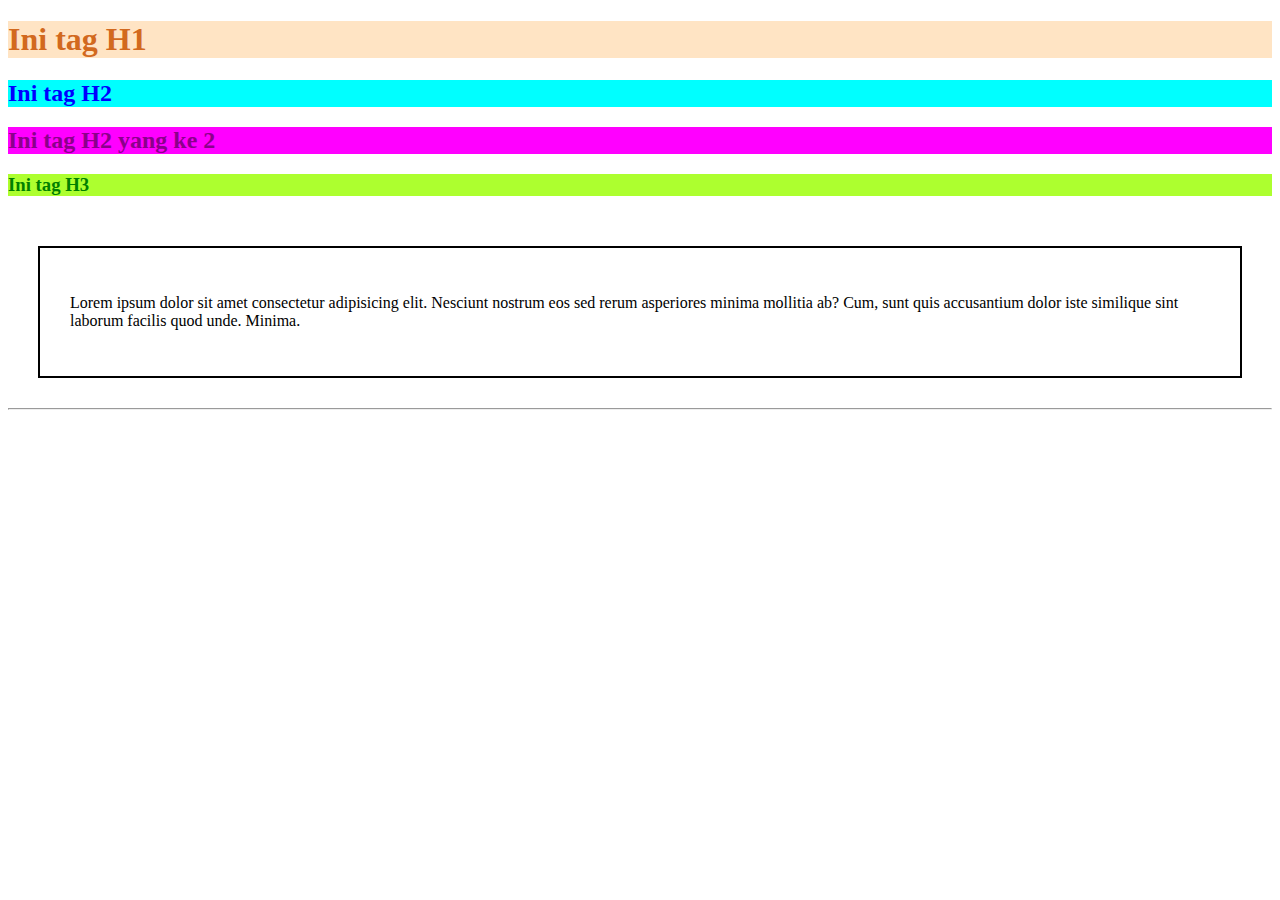
<file: Pertemuan2_CSS/index.html>
<!DOCTYPE html>
<html lang="en">
<head>
    <meta charset="UTF-8">
    <meta http-equiv="X-UA-Compatible" content="IE=edge">
    <meta name="viewport" content="width=device-width, initial-scale=1.0">
    <title>Pertemuan 2</title>
<link rel="stylesheet" href="style.css">
</head>
<style>
    h2{
        background-color:cyan ; color:blue
    }
</style>
<body>
    <h1 style="background-color:bisque; color:chocolate"> Ini tag H1 </h1>
    <h2>Ini tag H2</h2>
    <h2 class="header">Ini tag H2 yang ke 2</h2>
    <h3>Ini tag H3</h3>
    <div class="bebas">
        <p>Lorem ipsum dolor sit amet consectetur adipisicing elit. Nesciunt nostrum eos sed rerum asperiores minima mollitia ab? Cum, sunt quis accusantium dolor iste similique sint laborum facilis quod unde. Minima.</p>
    </div>
    <hr>
</body>
</html>
</file>
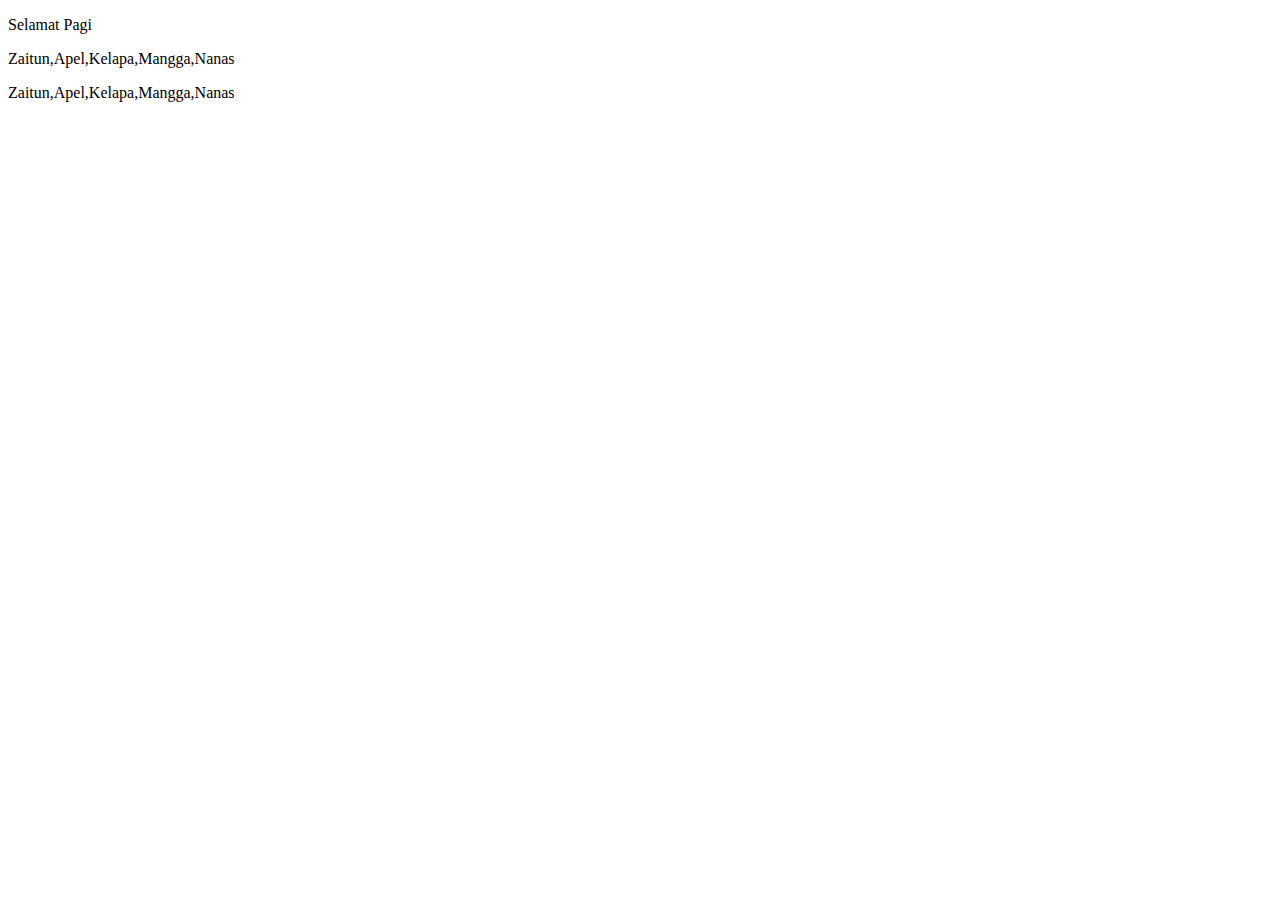
<file: Pertemuan4_JavaScript/index.html>
<!DOCTYPE html>
<html lang="en">
<head>
    <meta charset="UTF-8">
    <meta http-equiv="X-UA-Compatible" content="IE=edge">
    <meta name="viewport" content="width=device-width, initial-scale=1.0">
    <title>Document</title>
    <link rel="stylesheet" href="">
</head>
<body>
    <p id="demo"></p>
    <p id="Array"></p>
    <script>
        const time = new Date().getHours();
        let greeting;
        if(time<10){
            greeting = "Selamat Pagi";
        } else if(time <20 ){
            greeting = "Selamat Sore";
        } else {
            greeting = "Selamat Malam";
        }
        document.getElementById("demo").innerHTML=greeting;
        //let x,y,z;
        //x=5;
        //y=6;
        //z= "Hallo" + 10;
        //document.getElementById("demo").innerHTML=z;
        //document.write("Ini Javascript");
        //window.alert("Ini Javascript");
        //console.log("Ini Javascript console");
        const fruits=["Zaitun","Apel","Kelapa","Mangga","Nanas"];
        //fruits.sort();
        let text="";
        for(let i=0; i<fruits.length; i++){
            text+= fruits[i] + "<br>";
        }
        document.getElementById("Array").innerHTML=fruits;
        document.write(fruits);

    </script>
</body>
</html>
</file>
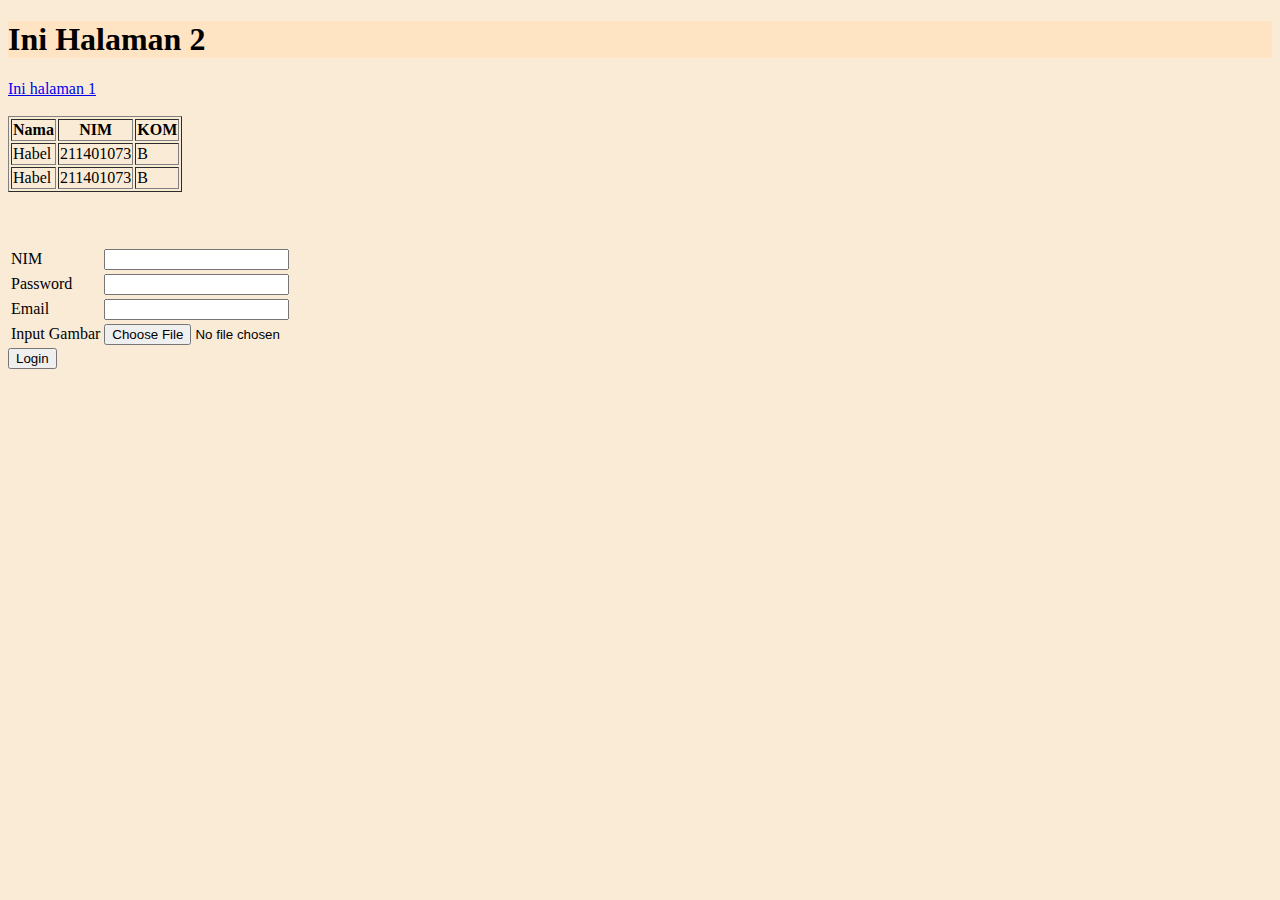
<file: Pertemuan1_HTML/halaman2.html>
<!DOCTYPE html>
<html lang="en">
<head>
    <meta charset="UTF-8">
    <meta http-equiv="X-UA-Compatible" content="IE=edge">
    <meta name="viewport" content="width=device-width, initial-scale=1.0">
    <title>Document</title>
</head>
<body style="background-color:antiquewhite">
    <h1 style="background-color:bisque"> Ini Halaman 2 </h1>
    <a href="belajar.html"> Ini halaman 1</a><br><br>
    <table border ="1">
        <tr>
            <th>Nama</th>
            <th>NIM</th>
            <th>KOM</th>
        </tr>
        <tr>
            <td>Habel</td>
            <td>211401073</td>
            <td>B</td>
        </tr>
        <tr>
            <td>Habel</td>
            <td>211401073</td>
            <td>B</td>
        </tr>
    </table>
    <table>
    <form action="">
        <tr>
            <td><label for="">NIM</label></td>
            <td><input type="text"></td>
        </tr>
        <tr>
            <td><label for="">Password</label></td>
            <td><input type="password"></td><br>
        </tr>
        <tr>
            <td><label for="">Email</label></td>
            <td><input type="mail"></td><br>
        </tr>
        <tr>
            <td><label for="">Input Gambar</label></td>
            <td><input type="File"></td><br>
        </tr>
    </table>
    <input type="submit" value="Login">
    </form>
</body>
</html>
</file>
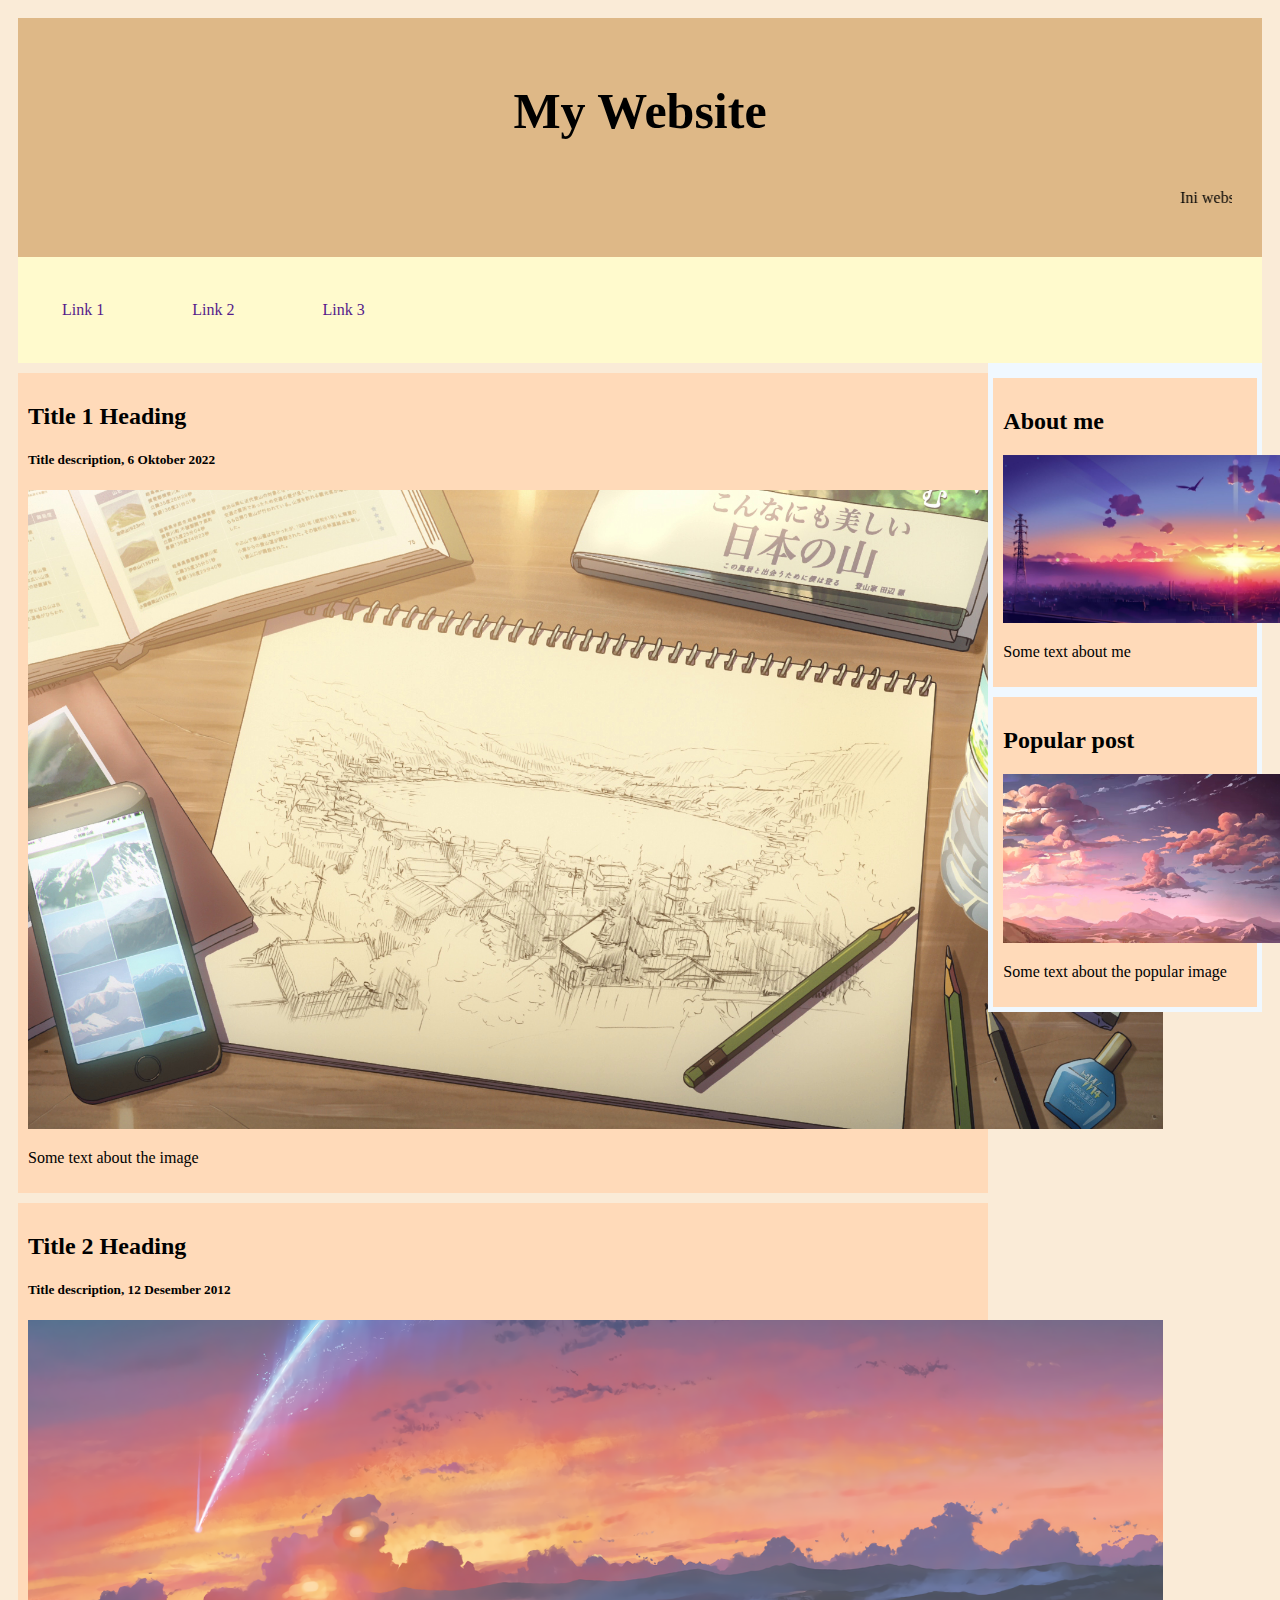
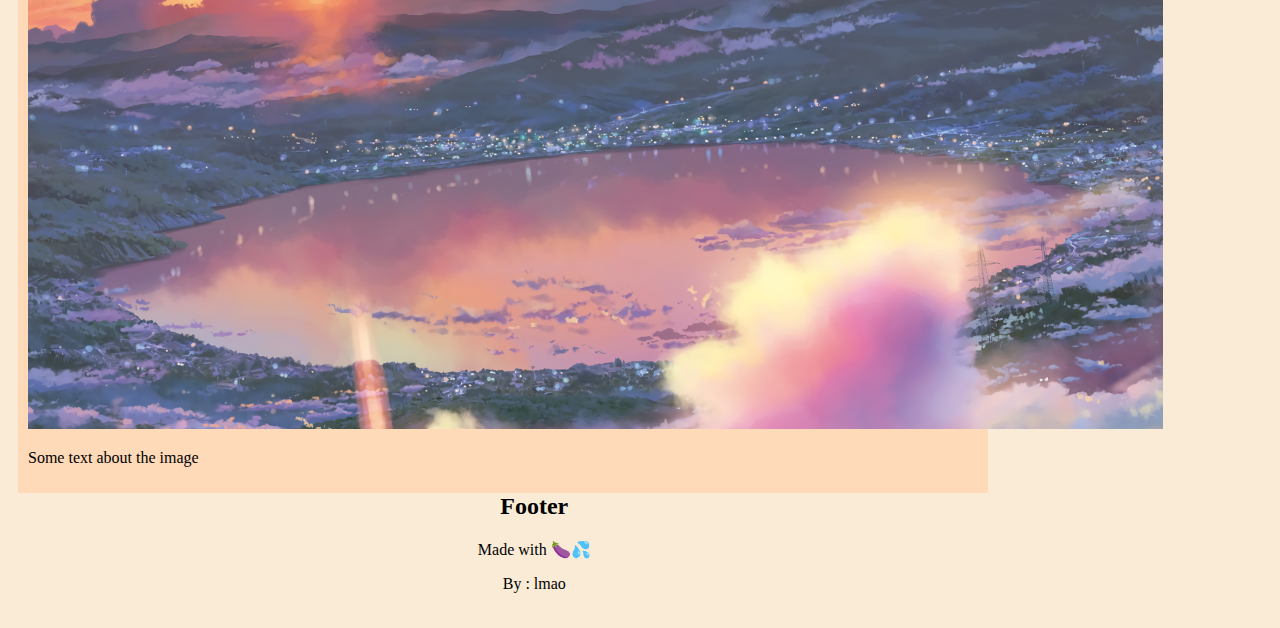
<file: Pertemuan2_CSS/blog.html>
<!DOCTYPE html>
<html lang="en">
<head>
    <meta charset="UTF-8">
    <meta http-equiv="X-UA-Compatible" content="IE=edge">
    <meta name="viewport" content="width=device-width, initial-scale=1.0">
    <title>Blog</title>
    <link rel="stylesheet" href="style_blog.css">
</head>
<body>
    <div class="header">
        <h1>My Website</h1>
        <marquee direction="left">
            <p>Ini website saya untuk latihan pemograman web</p>
        </marquee>
    </div>
    <div class="navigasi">
        <a href="">Link 1</a>
        <a href="">Link 2</a>
        <a href="">Link 3</a>
    </div>
    <div class="content">
        <div class="left-column">
            <div class="card">
                <h2>Title 1 Heading</h2>
                <h5>Title description, 6 Oktober 2022</h5>
                <div class="takeimage">
                    <img src="861613.jpg " alt="" width ="1135">
                </div>
                <p>Some text about the image</p>
            </div>
            <div class="card">
                <h2>Title 2 Heading</h2>
                <h5>Title description, 12 Desember 2012</h5>
                <div class="takeimage">
                    <img src="748076.png" alt="" width="1135">
                </div>
                <p>Some text about the image</p>
            </div>
        </div>
        <div class="right-column">
            <div class="card">
                <h2>About me</h2>
                <div class="takeimage">
                    <img src="1121621.jpg" alt="" width="300">
                </div>
                <p>Some text about me</p>
            </div>
            <div class="card">
                <h2>Popular post</h2>
                <div class="takeimage">
                    <img src="2249568.jpg" alt="" width="300">
                </div>
                <p>Some text about the popular image</p>
            </div>
        </div>
    <div class="footer">
        <h2>Footer</h2>
        <p>Made with &#x1F346;&#x1F4A6;</p>
        <p>By : lmao</p>
    </div>
</body>
</html>
</file>
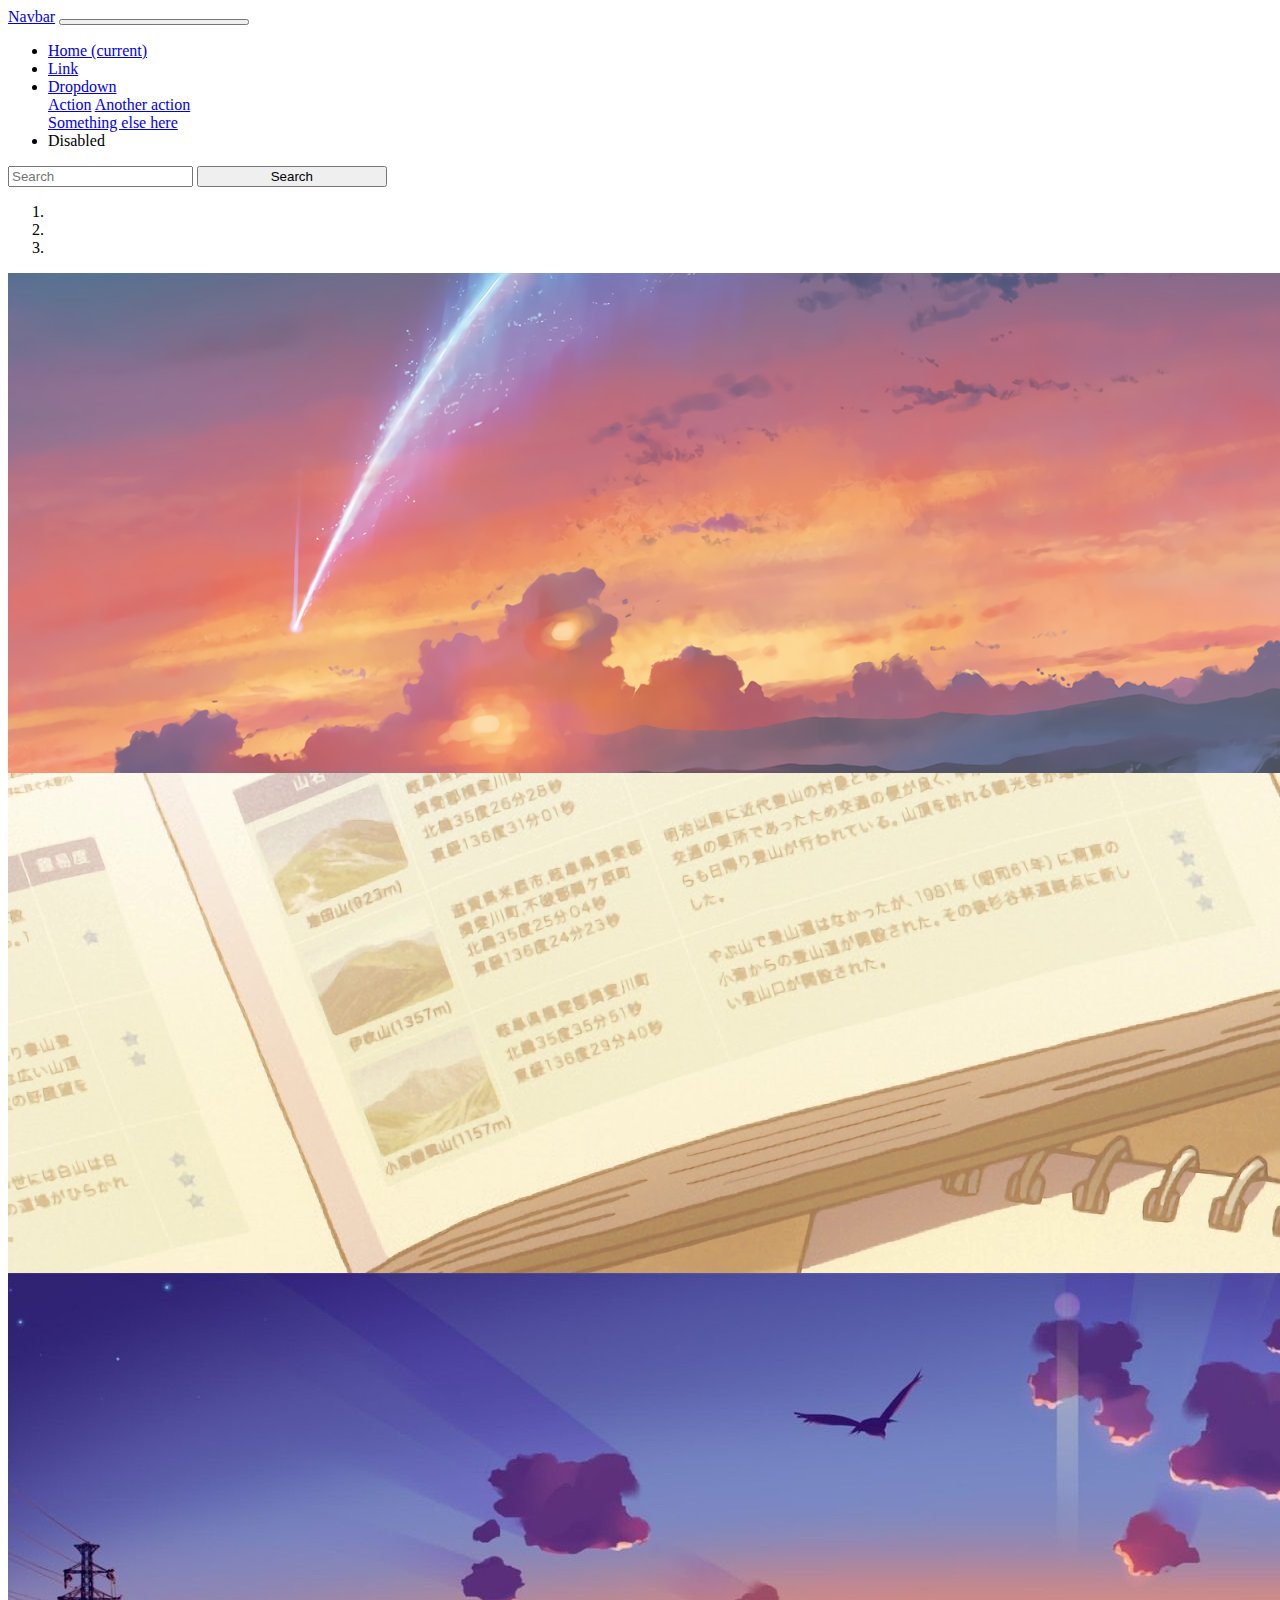
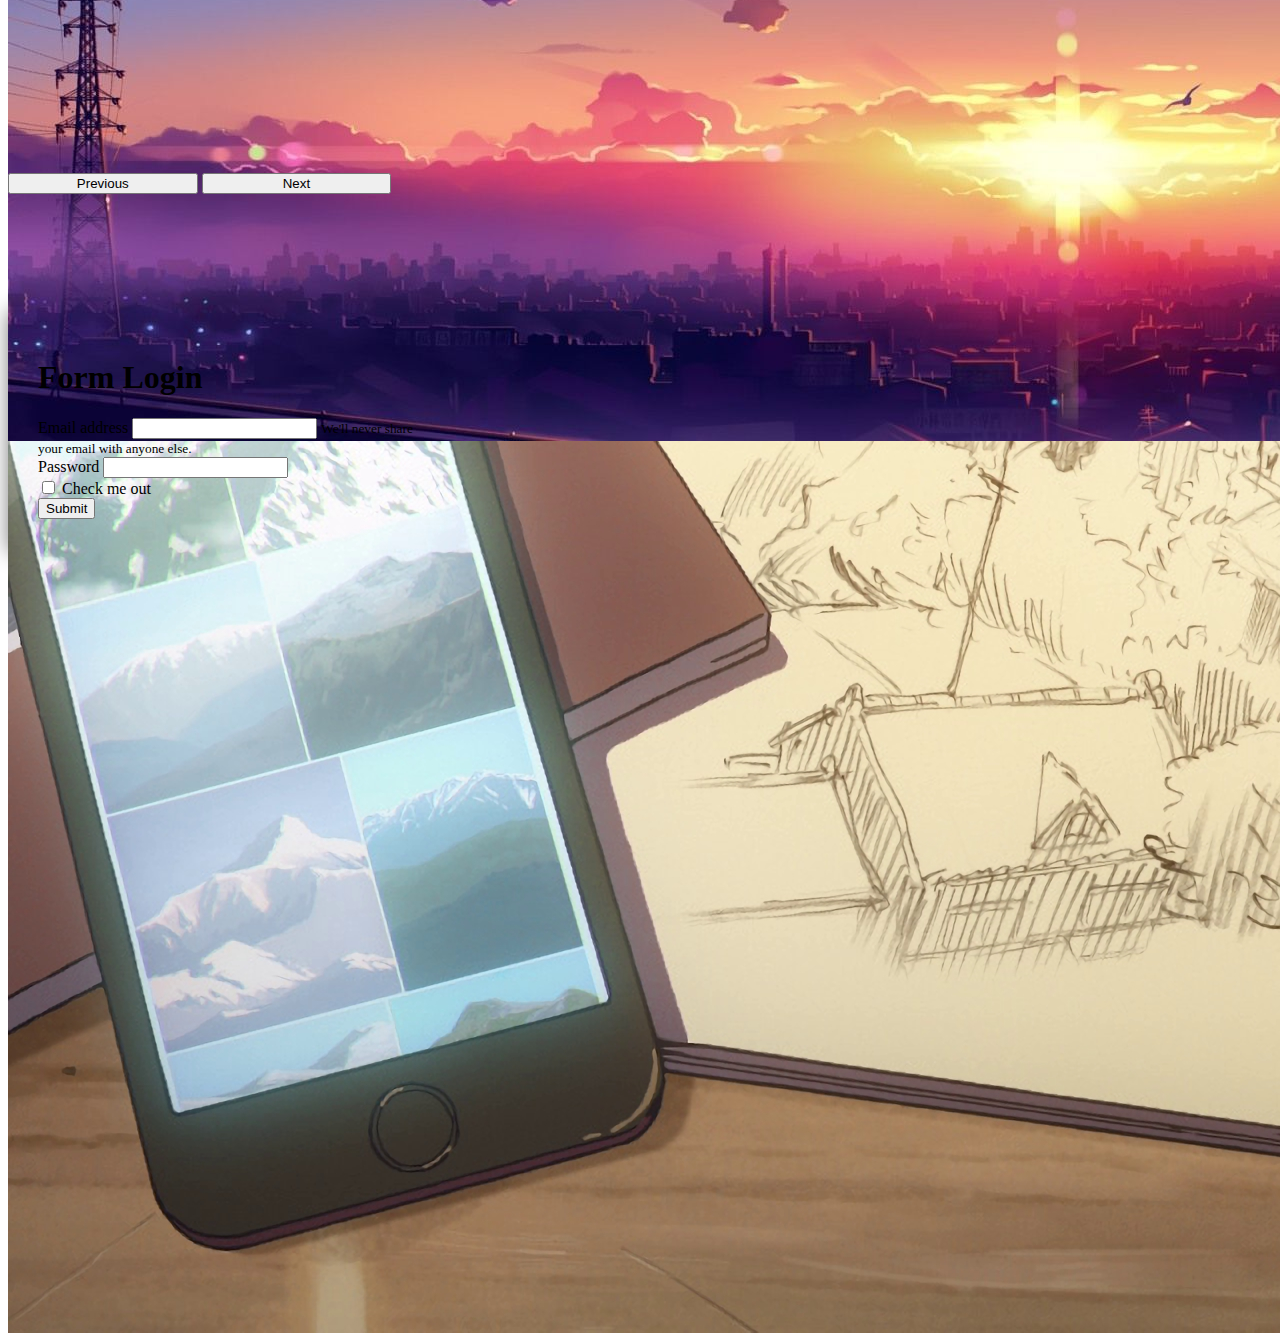
<file: Pertemuan2_CSS/login.html>
<!doctype html>
<html lang="en">
  <head>
    <!-- Required meta tags -->
    <meta charset="utf-8">
    <meta name="viewport" content="width=device-width, initial-scale=1, shrink-to-fit=no">
    <link rel="stylesheet" href="login.css">

    <!-- Bootstrap CSS -->
    <link rel="stylesheet" href="https://cdn.jsdelivr.net/npm/bootstrap@4.6.2/dist/css/bootstrap.min.css" integrity="sha384-xOolHFLEh07PJGoPkLv1IbcEPTNtaed2xpHsD9ESMhqIYd0nLMwNLD69Npy4HI+N" crossorigin="anonymous">

    <title>Hello, world!</title>
  </head>
  <body>
    <nav class="navbar navbar-expand-lg navbar-light bg-primary">
        <a class="navbar-brand" href="#">Navbar</a>
        <button class="navbar-toggler" type="button" data-toggle="collapse" data-target="#navbarSupportedContent" aria-controls="navbarSupportedContent" aria-expanded="false" aria-label="Toggle navigation">
          <span class="navbar-toggler-icon"></span>
        </button>
      
        <div class="collapse navbar-collapse" id="navbarSupportedContent">
          <ul class="navbar-nav mr-auto">
            <li class="nav-item active">
              <a class="nav-link" href="#">Home <span class="sr-only">(current)</span></a>
            </li>
            <li class="nav-item">
              <a class="nav-link" href="#">Link</a>
            </li>
            <li class="nav-item dropdown">
              <a class="nav-link dropdown-toggle" href="#" role="button" data-toggle="dropdown" aria-expanded="false">
                Dropdown
              </a>
              <div class="dropdown-menu">
                <a class="dropdown-item" href="#">Action</a>
                <a class="dropdown-item" href="#">Another action</a>
                <div class="dropdown-divider"></div>
                <a class="dropdown-item" href="#">Something else here</a>
              </div>
            </li>
            <li class="nav-item">
              <a class="nav-link disabled">Disabled</a>
            </li>
          </ul>
          <form class="form-inline my-2 my-lg-0">
            <input class="form-control mr-sm-2" type="search" placeholder="Search" aria-label="Search">
            <button class="btn btn-outline-success my-2 my-sm-0" type="submit">Search</button>
          </form>
        </div>
      </nav>
      <div id="carouselExampleIndicators" class="carousel slide" data-ride="carousel">
        <ol class="carousel-indicators">
          <li data-target="#carouselExampleIndicators" data-slide-to="0" class="active"></li>
          <li data-target="#carouselExampleIndicators" data-slide-to="1"></li>
          <li data-target="#carouselExampleIndicators" data-slide-to="2"></li>
        </ol>
        <div class="carousel-inner">
          <div class="carousel-item active">
            <img src="748076.png" class="d-block w-100" alt="...">
          </div>
          <div class="carousel-item">
            <img src="861613.jpg" class="d-block w-100" alt="...">
          </div>
          <div class="carousel-item">
            <img src="1121621.jpg" class="d-block w-100" alt="...">
          </div>
        </div>
        <button class="carousel-control-prev" type="button" data-target="#carouselExampleIndicators" data-slide="prev">
          <span class="carousel-control-prev-icon" aria-hidden="true"></span>
          <span class="sr-only">Previous</span>
        </button>
        <button class="carousel-control-next" type="button" data-target="#carouselExampleIndicators" data-slide="next">
          <span class="carousel-control-next-icon" aria-hidden="true"></span>
          <span class="sr-only">Next</span>
        </button>
      </div>
    <div class="container">
        <h1 class="text-center">Form Login</h1>
        <form>
            <div class="form-group">
              <label for="exampleInputEmail1">Email address</label>
              <input type="email" class="form-control" id="exampleInputEmail1" aria-describedby="emailHelp">
              <small id="emailHelp" class="form-text text-muted">We'll never share your email with anyone else.</small>
            </div>
            <div class="form-group">
              <label for="exampleInputPassword1">Password</label>
              <input type="password" class="form-control" id="exampleInputPassword1">
            </div>
            <div class="form-group form-check">
              <input type="checkbox" class="form-check-input" id="exampleCheck1">
              <label class="form-check-label" for="exampleCheck1">Check me out</label>
            </div>
            <button type="submit" class="btn btn-primary">Submit</button>
          </form>
    </div>
    <!-- Optional JavaScript; choose one of the two! -->

    <!-- Option 1: jQuery and Bootstrap Bundle (includes Popper) -->
    <script src="https://cdn.jsdelivr.net/npm/jquery@3.5.1/dist/jquery.slim.min.js" integrity="sha384-DfXdz2htPH0lsSSs5nCTpuj/zy4C+OGpamoFVy38MVBnE+IbbVYUew+OrCXaRkfj" crossorigin="anonymous"></script>
    <script src="https://cdn.jsdelivr.net/npm/bootstrap@4.6.2/dist/js/bootstrap.bundle.min.js" integrity="sha384-Fy6S3B9q64WdZWQUiU+q4/2Lc9npb8tCaSX9FK7E8HnRr0Jz8D6OP9dO5Vg3Q9ct" crossorigin="anonymous"></script>

    <!-- Option 2: Separate Popper and Bootstrap JS -->
    <!--
    <script src="https://cdn.jsdelivr.net/npm/jquery@3.5.1/dist/jquery.slim.min.js" integrity="sha384-DfXdz2htPH0lsSSs5nCTpuj/zy4C+OGpamoFVy38MVBnE+IbbVYUew+OrCXaRkfj" crossorigin="anonymous"></script>
    <script src="https://cdn.jsdelivr.net/npm/popper.js@1.16.1/dist/umd/popper.min.js" integrity="sha384-9/reFTGAW83EW2RDu2S0VKaIzap3H66lZH81PoYlFhbGU+6BZp6G7niu735Sk7lN" crossorigin="anonymous"></script>
    <script src="https://cdn.jsdelivr.net/npm/bootstrap@4.6.2/dist/js/bootstrap.min.js" integrity="sha384-+sLIOodYLS7CIrQpBjl+C7nPvqq+FbNUBDunl/OZv93DB7Ln/533i8e/mZXLi/P+" crossorigin="anonymous"></script>
    -->
  </body>
</html>
</file>
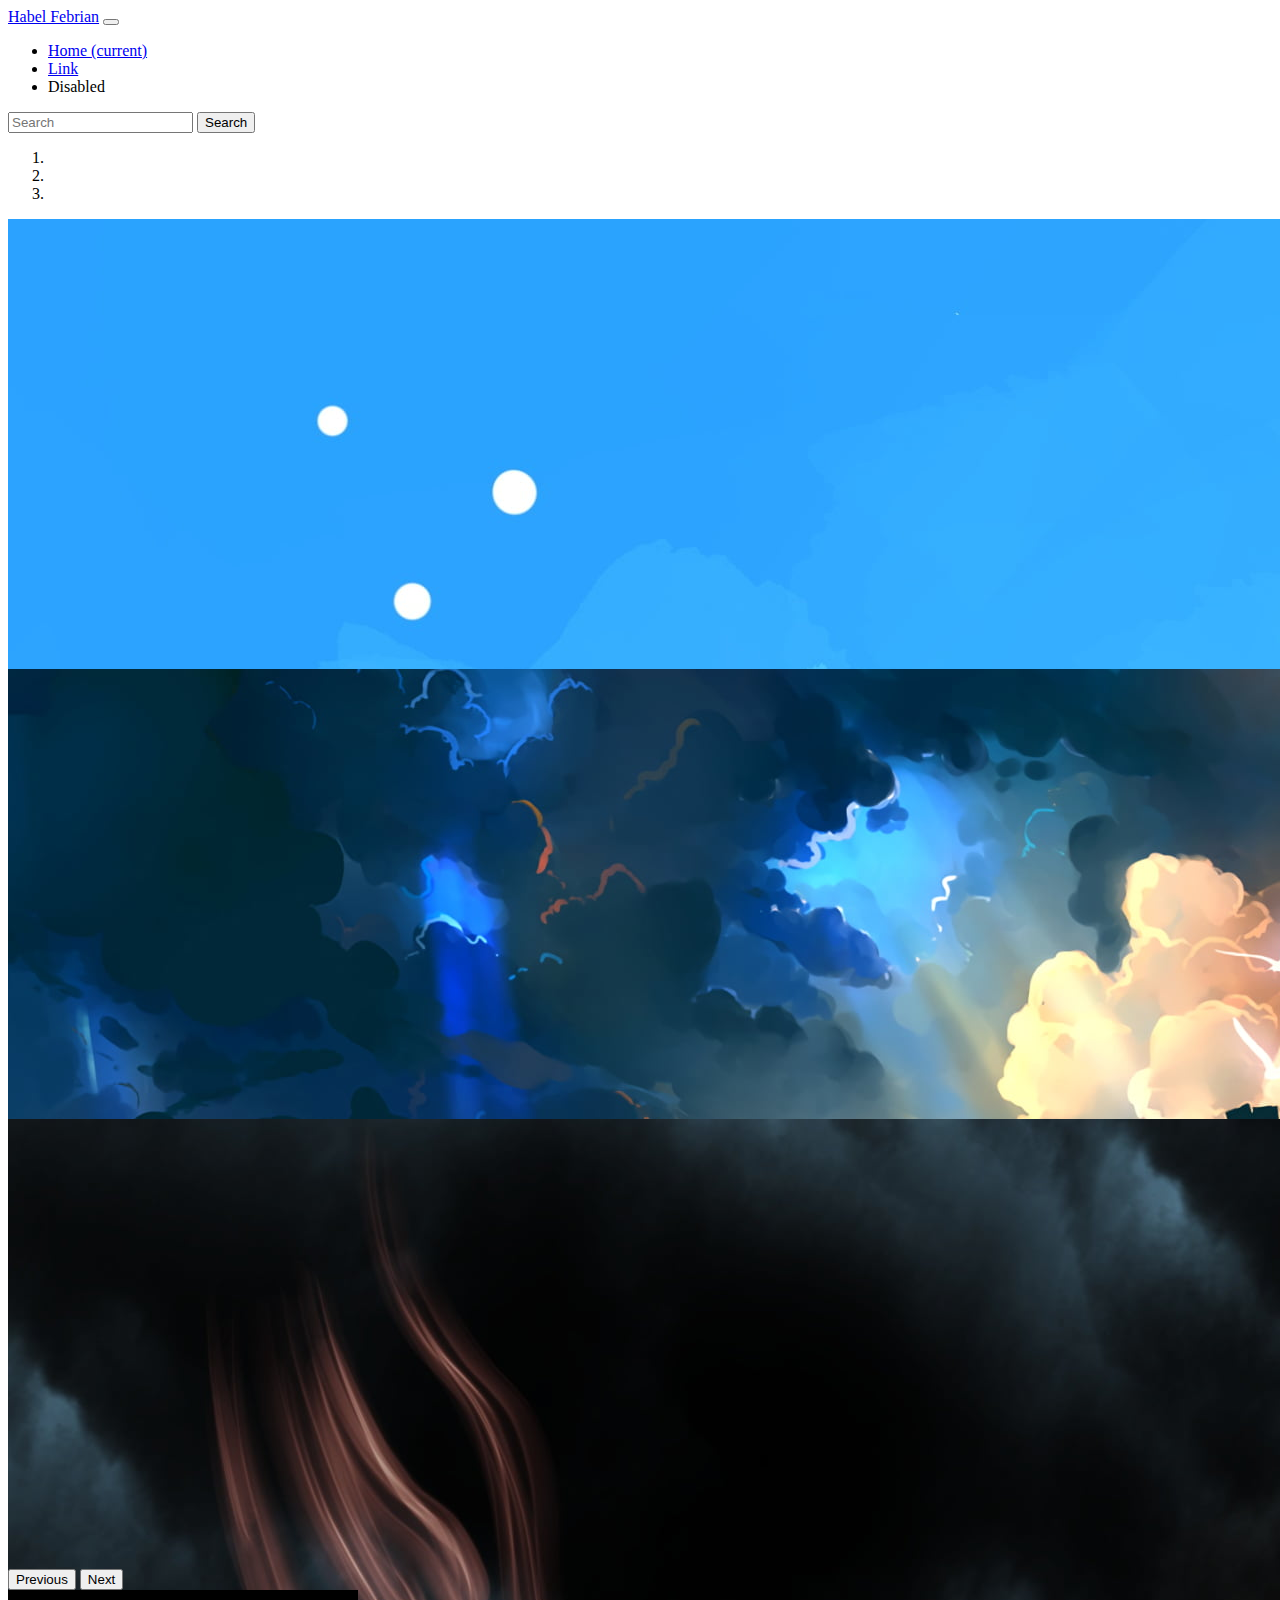
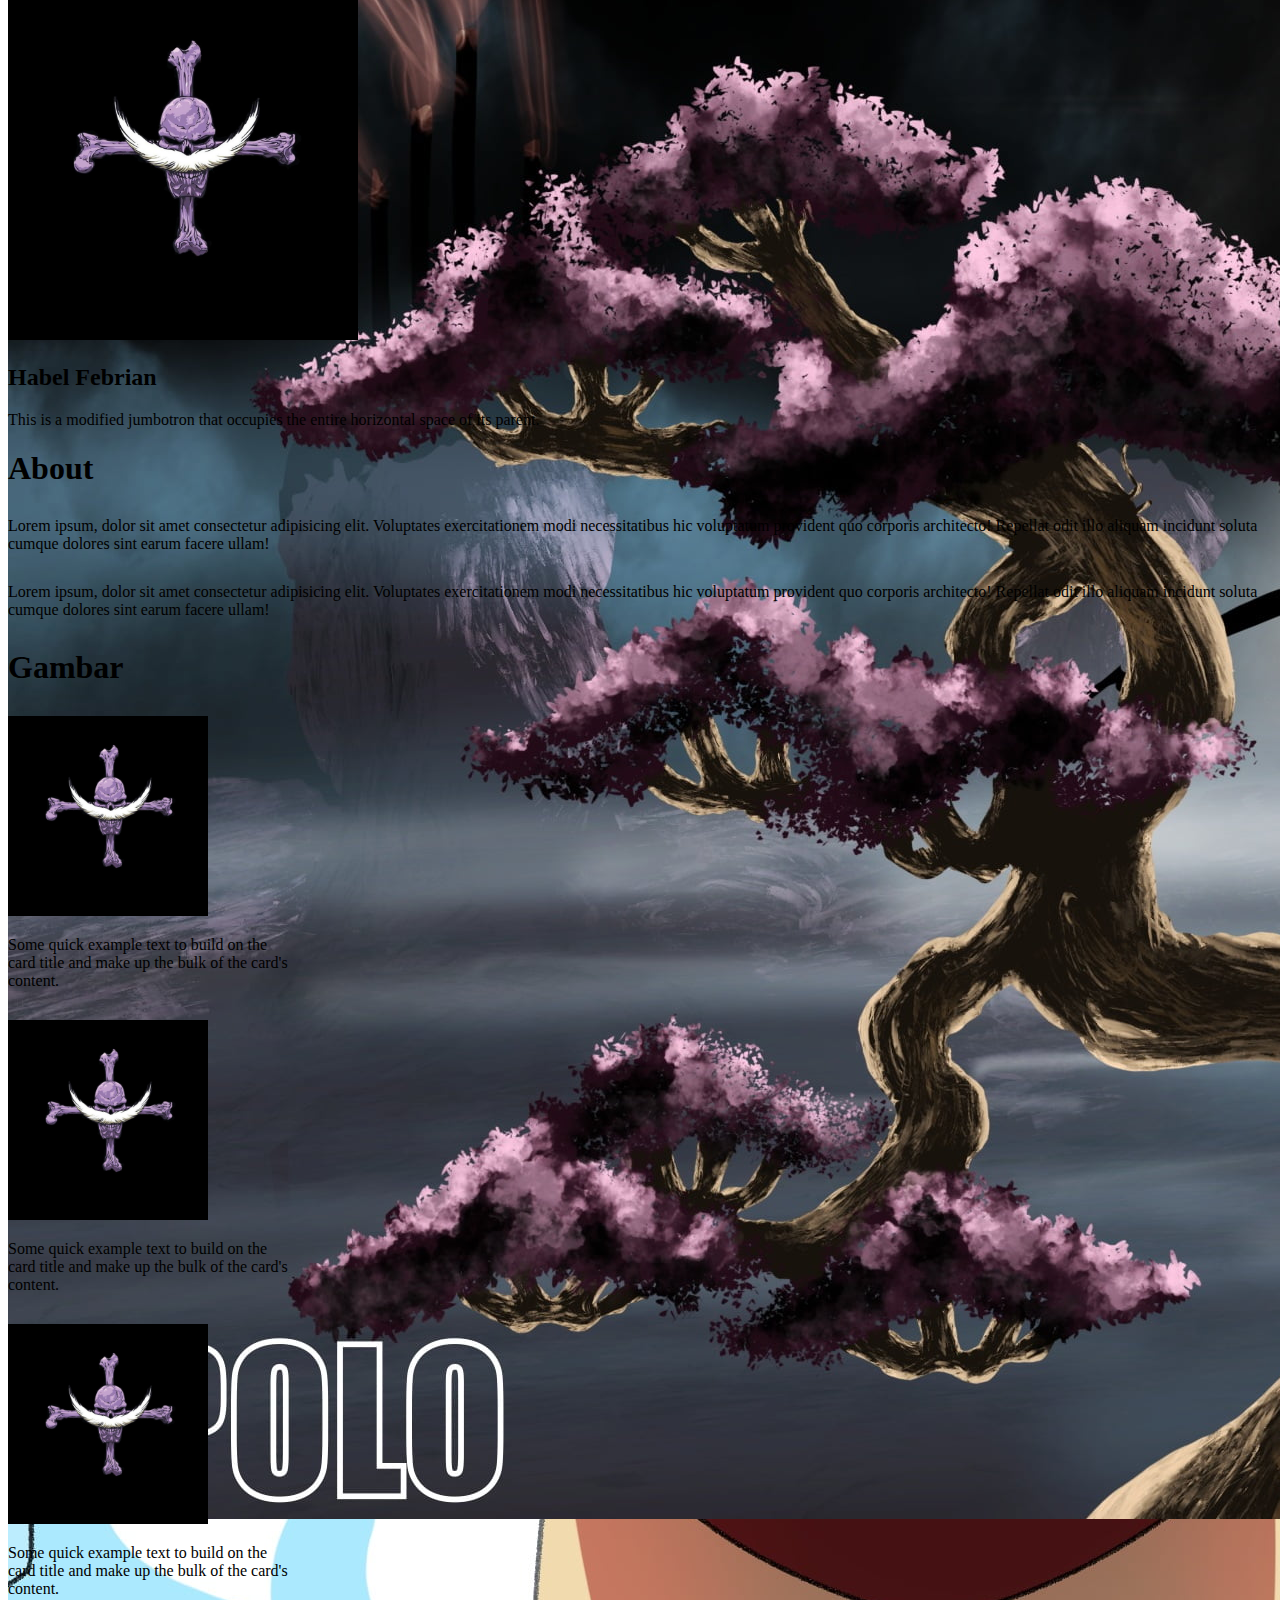
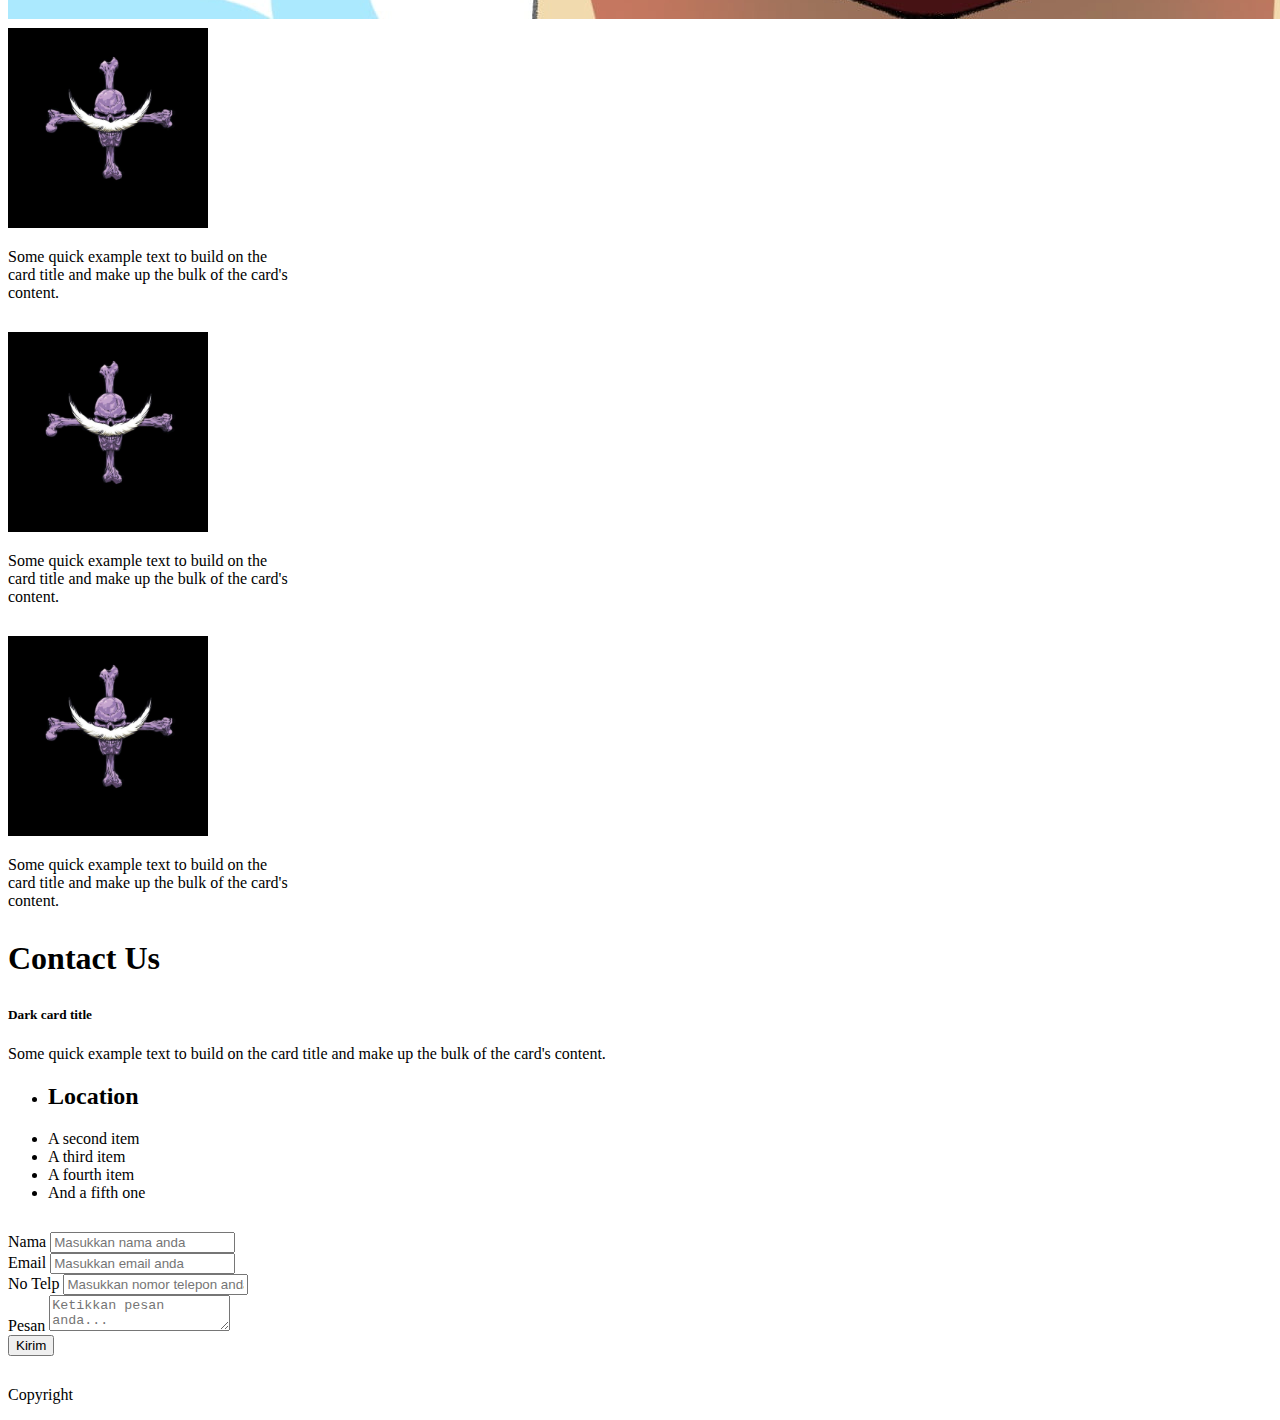
<file: Pertemuan3_Bootstrap_Tugas_Lab_Pemweb/tugas.html>
<!doctype html>
<html lang="en">
  <head>
    <!-- Required meta tags -->
    <meta charset="utf-8">
    <meta name="viewport" content="width=device-width, initial-scale=1, shrink-to-fit=no">
    <link rel="stylesheet" href="style.css">

    <!-- Bootstrap CSS -->
    <link rel="stylesheet" href="https://cdn.jsdelivr.net/npm/bootstrap@4.6.2/dist/css/bootstrap.min.css" integrity="sha384-xOolHFLEh07PJGoPkLv1IbcEPTNtaed2xpHsD9ESMhqIYd0nLMwNLD69Npy4HI+N" crossorigin="anonymous">

    <title>Tugas</title>
  </head>
  <body>
    <nav class="navbar navbar-expand-lg navbar-dark bg-dark">
        <a class="navbar-brand" href="#">Habel Febrian</a>
        <button class="navbar-toggler" type="button" data-toggle="collapse" data-target="#navbarTogglerDemo02" aria-controls="navbarTogglerDemo02" aria-expanded="false" aria-label="Toggle navigation">
          <span class="navbar-toggler-icon"></span>
        </button>
      
        <div class="collapse navbar-collapse" id="navbarTogglerDemo02">
          <ul class="navbar-nav mr-auto mt-2 mt-lg-0">
            <li class="nav-item active">
              <a class="nav-link" href="#">Home <span class="sr-only">(current)</span></a>
            </li>
            <li class="nav-item">
              <a class="nav-link" href="#">Link</a>
            </li>
            <li class="nav-item">
              <a class="nav-link disabled">Disabled</a>
            </li>
          </ul>
          <form class="form-inline my-2 my-lg-0">
            <input class="form-control mr-sm-2" type="search" placeholder="Search">
            <button class="btn btn-outline-success my-2 my-sm-0" type="submit">Search</button>
          </form>
        </div>
    </nav>
    <div id="carouselExampleIndicators" class="carousel slide" data-ride="carousel">
        <ol class="carousel-indicators">
          <li data-target="#carouselExampleIndicators" data-slide-to="0" class="active"></li>
          <li data-target="#carouselExampleIndicators" data-slide-to="1"></li>
          <li data-target="#carouselExampleIndicators" data-slide-to="2"></li>
        </ol>
        <div class="carousel-inner">
          <div class="carousel-item active">
            <img src="gambar/gambar.jpg" class="d-block w-100" alt="...">
          </div>
          <div class="carousel-item">
            <img src="gambar/gambar1.jpg" class="d-block w-100" alt="...">
          </div>
          <div class="carousel-item">
            <img src="gambar/gambar2.jpg" class="d-block w-100" alt="...">
          </div>
        </div>
        <button class="carousel-control-prev" type="button" data-target="#carouselExampleIndicators" data-slide="prev">
          <span class="carousel-control-prev-icon" aria-hidden="true"></span>
          <span class="sr-only">Previous</span>
        </button>
        <button class="carousel-control-next" type="button" data-target="#carouselExampleIndicators" data-slide="next">
          <span class="carousel-control-next-icon" aria-hidden="true"></span>
          <span class="sr-only">Next</span>
        </button>
    </div>
    <div class="jumbotron jumbotron-fluid">
        <div class="container text-center">
          <img src="gambar/profile (1).jpg" class="rounded-circle" alt="" width="350px">
          <h2 class="display-4">Habel Febrian</h2>
          <p class="lead">This is a modified jumbotron that occupies the entire horizontal space of its parent.</p>
        </div>
    </div>
    <div class="container text-center">
        <div class="row">
          <div class="col"><h1>About</h1></div>
          <div class="w-100"></div>
          <div class="col">Lorem ipsum, dolor sit amet consectetur adipisicing elit. Voluptates exercitationem modi necessitatibus hic voluptatum provident quo corporis architecto! Repellat odit illo aliquam incidunt soluta cumque dolores sint earum facere ullam!</div>
          <div class="col">Lorem ipsum, dolor sit amet consectetur adipisicing elit. Voluptates exercitationem modi necessitatibus hic voluptatum provident quo corporis architecto! Repellat odit illo aliquam incidunt soluta cumque dolores sint earum facere ullam!</div>
        </div>
      </div>
    <div class="container text-center">
        <div class="row">
          <div class="col"><h1>Gambar</h1></div>
          <div class="w-100"></div>
          <div class="col">
              <div class="card" style="width: 18rem;">
                <img src="gambar/profile (1).jpg" class="card-img-top" alt="..." width="200px;">
                <div class="card-body">
                    <p class="card-text">Some quick example text to build on the card title and make up the bulk of the card's content.</p>
                </div>
            </div>
        </div>
        <div class="col">
            <div class="card" style="width: 18rem;">
                <img src="gambar/profile (1).jpg" class="card-img-top" alt="..." width="200px;">
                <div class="card-body">
                    <p class="card-text">Some quick example text to build on the card title and make up the bulk of the card's content.</p>
                </div>
            </div>
        </div>
        <div class="col">
            <div class="card" style="width: 18rem;">
                <img src="gambar/profile (1).jpg" class="card-img-top" alt="..." width="200px;">
                <div class="card-body">
                    <p class="card-text">Some quick example text to build on the card title and make up the bulk of the card's content.</p>
                </div>
            </div>
        </div>
        <div class="w-100"></div>
        <div class="col">
            <div class="card" style="width: 18rem;">
                <img src="gambar/profile (1).jpg" class="card-img-top" alt="..." width="200px;">
                <div class="card-body">
                    <p class="card-text">Some quick example text to build on the card title and make up the bulk of the card's content.</p>
                </div>
            </div>
        </div>
        <div class="col">
            <div class="card" style="width: 18rem;">
            <img src="gambar/profile (1).jpg" class="card-img-top" alt="..." width="200px;">
            <div class="card-body">
                <p class="card-text">Some quick example text to build on the card title and make up the bulk of the card's content.</p>
            </div>
        </div>
    </div>
    <div class="col">
        <div class="card" style="width: 18rem;">
            <img src="gambar/profile (1).jpg" class="card-img-top" alt="..." width="200px;">
            <div class="card-body">
                <p class="card-text">Some quick example text to build on the card title and make up the bulk of the card's content.</p>
            </div>
        </div>
    </div>
</div>
</div>
<section id="contact" class="contact mb-5">
<div class="container">
    <div class="row pt-4 mb-4">
      <div class="col text-center"><h1>Contact Us</h1></div>
    </div>
    <div class="row justify-content-center">
        <div class="col col-lg-4">
            <div class="card text-white bg-dark mb-3">
                <div class="card-body">
                  <h5 class="card-title">Dark card title</h5>
                  <p class="card-text">Some quick example text to build on the card title and make up the bulk of the card's content.</p>
                </div>
              </div>
            <ul class="list-group">
                <li class="list-group-item"><h2>Location</h2></li>
                <li class="list-group-item">A second item</li>
                <li class="list-group-item">A third item</li>
                <li class="list-group-item">A fourth item</li>
                <li class="list-group-item">And a fifth one</li>
            </ul>
        </div>
        <div class="col">
            <form>
                <div class="form-group">
                  <label for="nama">Nama</label>
                  <input type="text" class="form-control" id="nama" placeholder="Masukkan nama anda">
                </div>
                <div class="form-group">
                  <label for="email">Email</label>
                  <input type="text" class="form-control" id="email" placeholder="Masukkan email anda">
                </div>
                <div class="form-group">
                  <label for="telp">No Telp</label>
                  <input type="text" class="form-control" id="telp" placeholder="Masukkan nomor telepon anda">
                </div>
                <div class="form-group">
                  <label for="pesan">Pesan</label>
                  <textarea name="pesan" class="form-control" id="pesan" placeholder="Ketikkan pesan anda..."></textarea>
                </div>
                <div class="form-group">
                    <button type="button" class="btn btn-dark">Kirim</button>
                </div>
              </form>
        </div>
    </div>
</div>
</section>
<footer class="bg-dark text-white">
    <div class="container">
        <div class="row text-center">
            <diw class="col"><p>Copyright</p></diw>
        </div>
    </div>
</footer>

<!-- Optional JavaScript; choose one of the two! -->

<!-- Option 1: jQuery and Bootstrap Bundle (includes Popper) -->
<script src="https://cdn.jsdelivr.net/npm/jquery@3.5.1/dist/jquery.slim.min.js" integrity="sha384-DfXdz2htPH0lsSSs5nCTpuj/zy4C+OGpamoFVy38MVBnE+IbbVYUew+OrCXaRkfj" crossorigin="anonymous"></script>
<script src="https://cdn.jsdelivr.net/npm/bootstrap@4.6.2/dist/js/bootstrap.bundle.min.js" integrity="sha384-Fy6S3B9q64WdZWQUiU+q4/2Lc9npb8tCaSX9FK7E8HnRr0Jz8D6OP9dO5Vg3Q9ct" crossorigin="anonymous"></script>

<!-- Option 2: Separate Popper and Bootstrap JS -->
<!--
    <script src="https://cdn.jsdelivr.net/npm/jquery@3.5.1/dist/jquery.slim.min.js" integrity="sha384-DfXdz2htPH0lsSSs5nCTpuj/zy4C+OGpamoFVy38MVBnE+IbbVYUew+OrCXaRkfj" crossorigin="anonymous"></script>
    <script src="https://cdn.jsdelivr.net/npm/popper.js@1.16.1/dist/umd/popper.min.js" integrity="sha384-9/reFTGAW83EW2RDu2S0VKaIzap3H66lZH81PoYlFhbGU+6BZp6G7niu735Sk7lN" crossorigin="anonymous"></script>
    <script src="https://cdn.jsdelivr.net/npm/bootstrap@4.6.2/dist/js/bootstrap.min.js" integrity="sha384-+sLIOodYLS7CIrQpBjl+C7nPvqq+FbNUBDunl/OZv93DB7Ln/533i8e/mZXLi/P+" crossorigin="anonymous"></script>
-->
</body>
</html>
</file>
<file: Pertemuan2_CSS/style.css>
h3{
    background-color:greenyellow;color:green;
}
.header{
    background-color:fuchsia;color:darkmagenta;
}
.bebas{
    border:2px solid black;
    margin-top:50px;
    margin-left:30px;
    margin-right:30px;
    margin-bottom:30px;
    padding:30px;
}
</file>
<file: Pertemuan2_CSS/style_blog.css>
*{
    box-sizing: border-box;
}
body{
    font-family:tahoma;
    background: antiquewhite;
    padding:10px ;
}
.header{
    padding: 30px;
    text-align:center;
    background:burlywood;
}
.header h1{
    font-size: 50px;
}
.navigasi{
    background-color:lemonchiffon;
    overflow: hidden;
}
.navigasi a{
    float:left;
    display:block;
    text-align:center;
    padding:44px;
    text-decoration:none;
    background-color:lemonchiffon;
}
.navigasi a:hover{
    background-color:aliceblue;
}
.left-column{
    float:left;
    width:78%;
}
.right-column{
    float:right;
    width:22%;
    background-color:aliceblue;
    padding:5px;
}
.card{
    padding:10px;
    margin-top:10px;
    background-color:peachpuff;
}
.footer{
    margin-right: 17%;
    padding:1px;
    text-align: center;
}
.content:after{
    content:"";
    display:table;
    clear:both;
}
</file>
<file: Pertemuan2_CSS/login.css>
.container{
    width:30%;
    margin-top:9%;
    box-shadow:0 3px 20px grey;
    padding:30px;
}
button{
    width:15%;
}
.carousel-item{
    width:800px;
    height:500px;
}
</file>
<file: Pertemuan3_Bootstrap_Tugas_Lab_Pemweb/style.css>
.carousel-item{
    height:450px;
    width:500px;
}
.col{
    margin-bottom: 30px;
}
</file>
